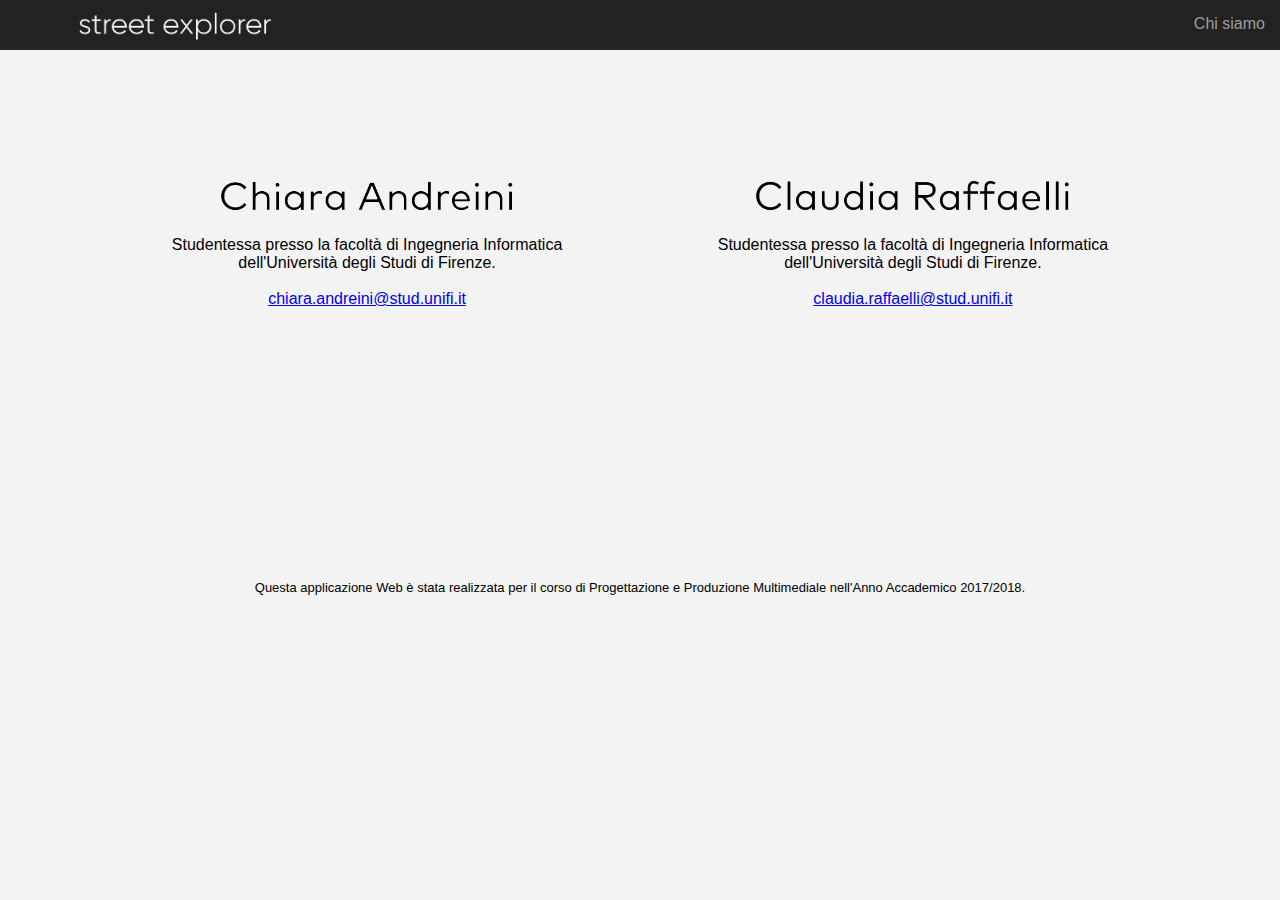
<file: chisiamo.html>
<!DOCTYPE html>
<html lang="en">
<head>
    <meta charset="UTF-8">
    <meta name="viewport" content="width=device-width, initial-scale=1.0, maximum-scale=1.0, user-scalable=no" />


    <title>Street Explorer | Firenze</title>

    <link
            rel="stylesheet"
            type="text/css"
            href="style.css" />

</head>
<body>

<!-- Navigation bar -->
<nav class="navbar">
    <div class="container">
        <ul id="logo">
            <li>
                <a href="index.html">
                    <img class="brand" src="./images/street-explorer.png" alt="">
                </a>
            </li>
        </ul>

        <ul id="chisiamo">
            <li>
                <a href="chisiamo.html"> Chi siamo </a>
            </li>

        </ul>
    </div>
</nav>


<div class="us">
    <div class="container">
        <div class="us-item">
            <img class="name_ca" src="./images/chiara_name.png" alt="">
            <p> Studentessa presso la facoltà di Ingegneria Informatica dell'Università degli Studi di Firenze. <br /><br />
            <a href="mailto: chiara.andreini@stud.unifi.it"> chiara.andreini@stud.unifi.it </a>
            </p>
        </div>
        <div class="us-item">
            <img class="name_cr" src="images/claudia_name.png" alt="">
            <p> Studentessa presso la facoltà di Ingegneria Informatica dell'Università degli Studi di Firenze. <br /><br />
                <a href="mailto: claudia.raffaelli@stud.unifi.it"> claudia.raffaelli@stud.unifi.it </a>
            </p>
        </div>
    </div>
</div>

<footer>
    <div class="container">
        <div class="disclaimer">
            <p> Questa applicazione Web è stata realizzata per il corso di Progettazione e Produzione Multimediale
                nell'Anno Accademico 2017/2018.
            </p>
        </div>
    </div>
</footer>

</body>
</html>
</file>
<file: style.css>
*{
    margin: 0;
    padding: 0;
}


html, body, #map {
    font-family: "Helvetica Neue", Helvetica, "sans-serif";
    height:100%;
    width:100vw;
    background-color: #f3f3f3;
}

#map {
    top: 50px;
    left: 0;
    right: 0;
    bottom: 0;
    position: absolute;
    width: auto;
    height: auto;
}

.navbar{
    background-color: #222;
    min-height: 50px;
}

.container{
    width: 90%;
    height: 50px;
    margin: 0 auto;
}

#logo li {
    float: left;
    min-height: 50px;
    list-style-type: none;
}

#chisiamo li a:link, #chisiamo li a:visited {
    color: #9d9d9d;
    text-decoration: none;
    padding: 15px 15px 0 15px;
    display: block;
}

.navbar.container {
    position: relative;
}

#chisiamo{
    position: absolute;
    right: 0;
    list-style-type: none;
}

#chisiamo li a:hover{
    color: #fff
}

.brand{
    width : 40%;
    height : auto;
    padding: 12px 15px 0 15px;
    display: block;
}

#chisiamo li.active a {
    color: #fff;
}

.info {
    padding: 6px 8px;
    font: 14px/16px Arial, Helvetica, sans-serif;
    background: white;
    background: rgba(255,255,255,0.8);
    box-shadow: 0 0 15px rgba(0,0,0,0.2);
    border-radius: 5px;
    width: 90%;

}
.info h4 {
    margin: 0 0 5px;
    color: #777777;
}


/* Chi siamo */
.us {
    clear: both;
    padding-top: 100px;
    text-align: center;
    min-height: 400px;
}

.us-item {
    padding: 30px 0;
    width:39%;
    display: inline-block;
}

.name_ca {
    width: 65%;
    min-width : 132px;
    height : auto;
    padding-bottom: 20px;
}

.name_cr {
    width : 70%;
    min-width : 139px;
    height : auto;
    padding-bottom: 20px;
}

.disclaimer {
    text-align: center;
    padding: 30px 0;
    font-size: small;
}

.us-item:nth-child(2) {
    padding-left: 8%;
}
</file>
